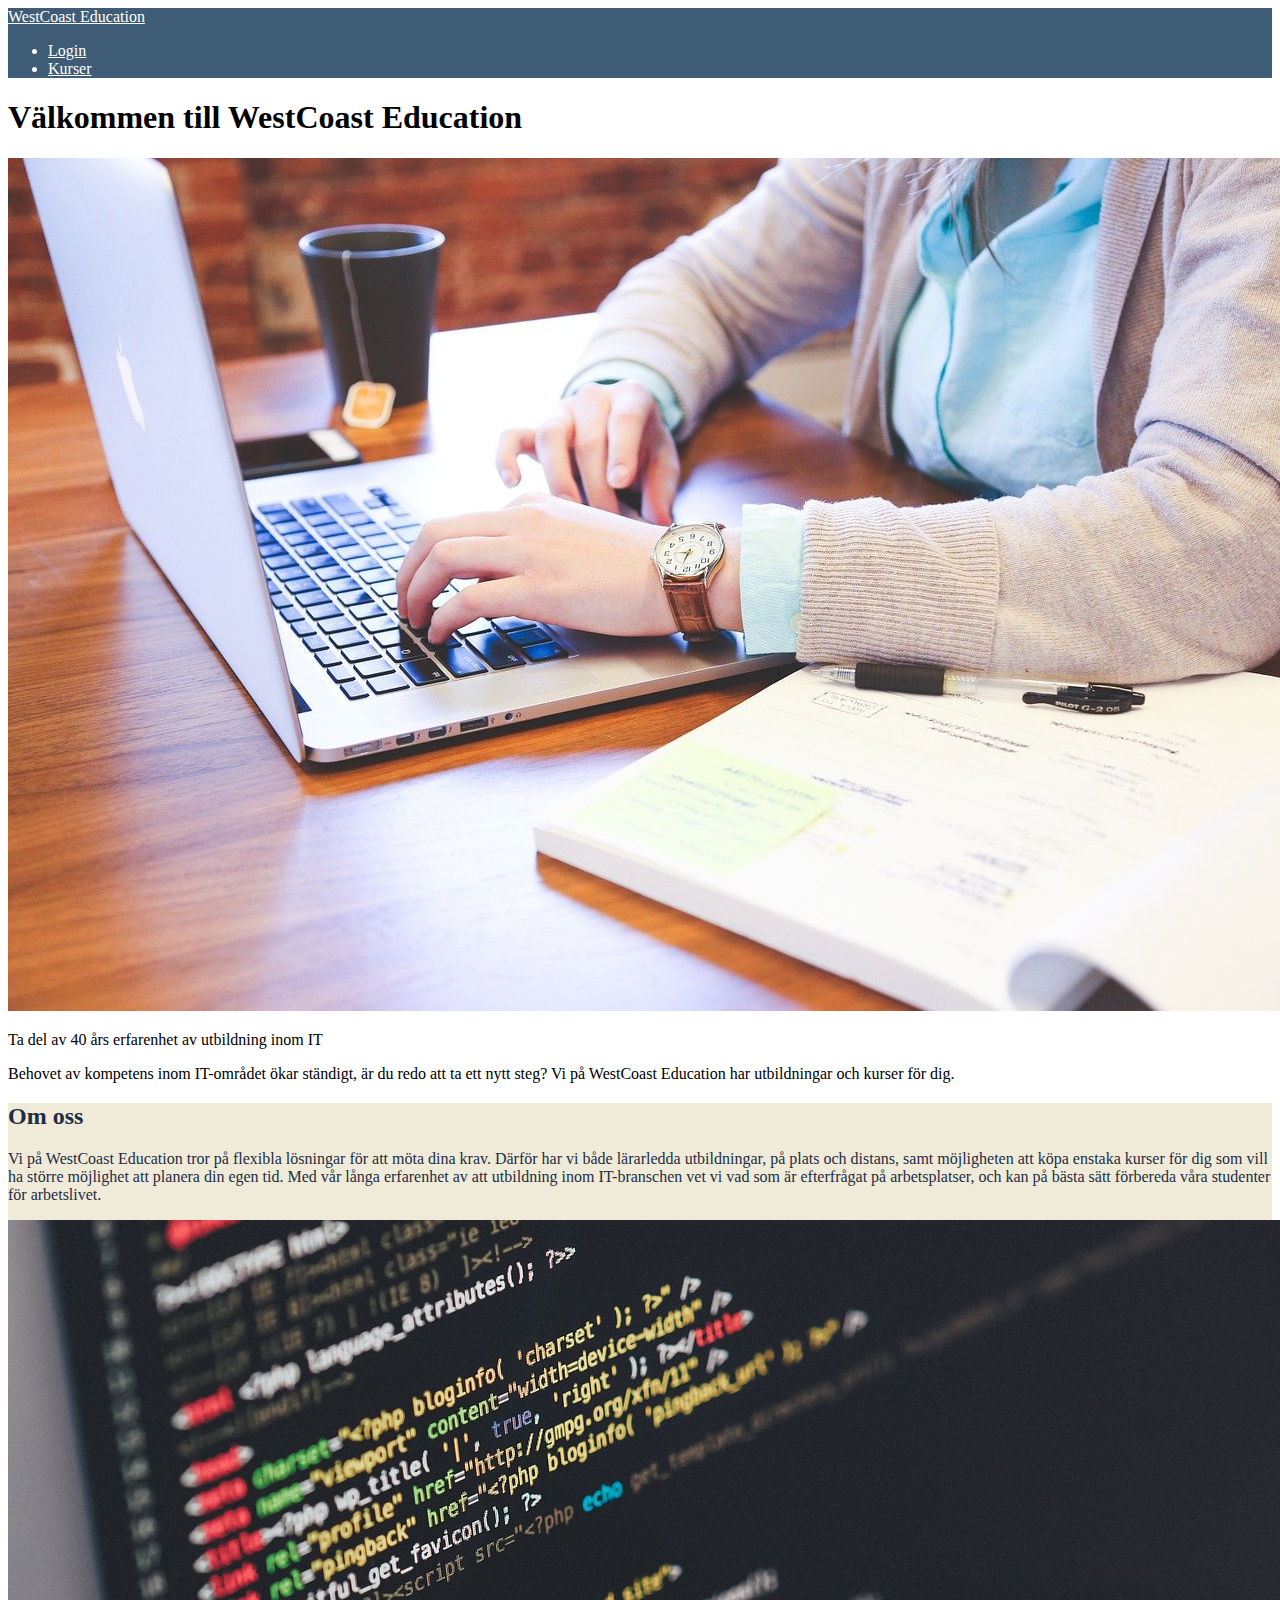
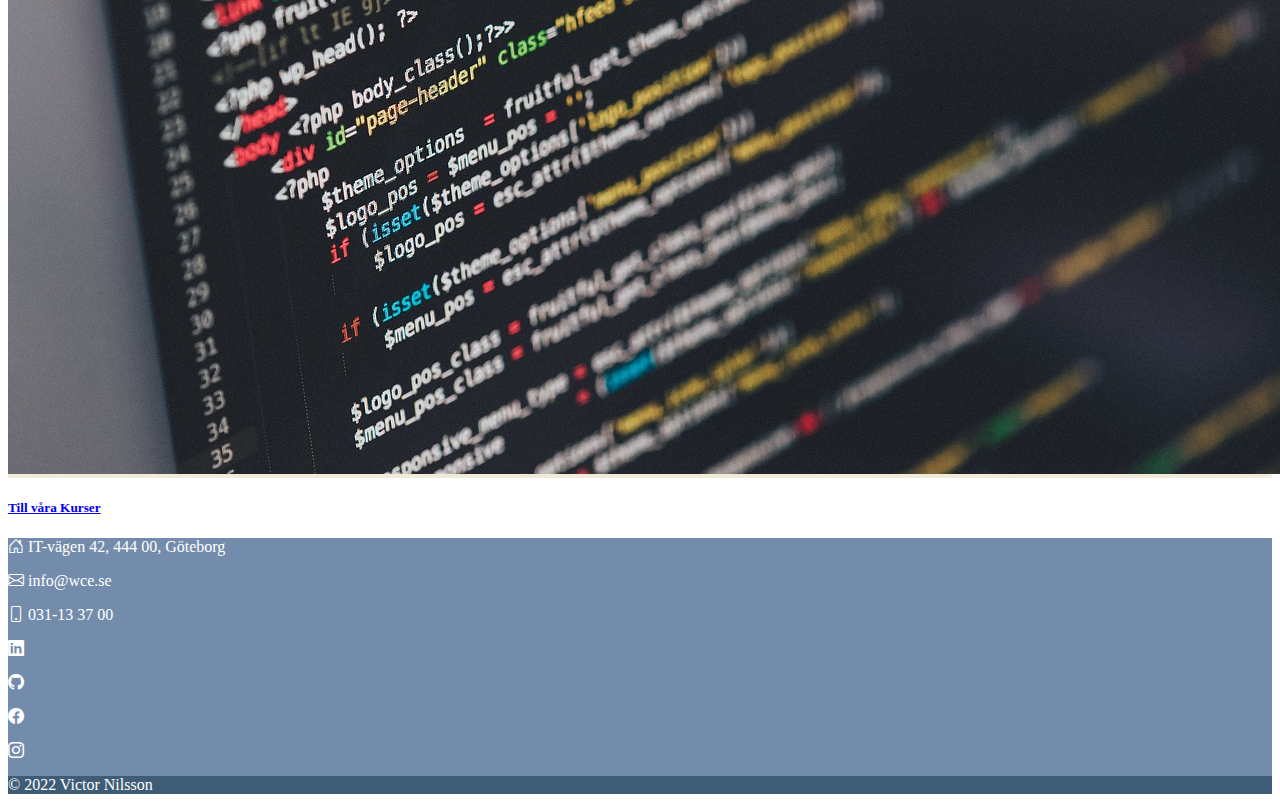
<file: index.html>
<!DOCTYPE html>
<html lang="en">
  <head>
    <meta charset="UTF-8" />
    <meta http-equiv="X-UA-Compatible" content="IE=edge" />
    <meta name="viewport" content="width=device-width, initial-scale=1.0" />
    <link
      href="https://cdn.jsdelivr.net/npm/bootstrap@5.1.3/dist/css/bootstrap.min.css"
      rel="stylesheet"
      integrity="sha384-1BmE4kWBq78iYhFldvKuhfTAU6auU8tT94WrHftjDbrCEXSU1oBoqyl2QvZ6jIW3"
      crossorigin="anonymous"
    />
     <link
      rel="stylesheet"
      href="https://cdn.jsdelivr.net/npm/bootstrap-icons@1.7.2/font/bootstrap-icons.css"
    />

    <link rel="stylesheet" href="CSS/style.css" />
    <title>WestCoast Education</title>
  </head>
  <body class="d-flex flex-column min-vh-100">
        <!-- Navbar -->
    <nav class="navbar navbar-expand-md cwhite py-4" id="mynav">
      <div class="container-lg">
        <a href="index.html" class="navbar-brand cwhite">WestCoast Education</a>

        <div class="justify-content-end align-center" id="main-nav">
          <ul class="navbar-nav">
            <li class="nav-item">
              <a href="#" class="nav-link cwhite">Login</a>
            </li>
            <li class="nav-item">
              <a href="courses.html" class="nav-link cwhite">Kurser</a>
            </li>
          </ul>
        </div>
      </div>
    </nav>
    
    <!-- INTRO -->
  <section>
    <div class="container text-center my-4">
      <h1 class="display-5">Välkommen till WestCoast Education</h1>
    </div>
    <div class="container-lg my-4">
      <div class="row justify-content-center align-items-center">
        <div class="col-lg-4 col-md-4 col-sm-6 col-6 text-center">
          <img class="img-fluid rounded" src="student.jpg" alt="Student vid dator">
        </div>
        <div class="col-lg-4 text-center">
          <p class="lead">Ta del av 40 års erfarenhet av utbildning inom IT</p>
          <p>Behovet av kompetens inom IT-området ökar ständigt, är du redo att ta ett nytt steg?
            Vi på WestCoast Education har utbildningar och kurser för dig.
          </p>
        </div>
      </div>
    </div>
  </section>
  <!-- END OF INTRO -->

  <!-- MAIN CONTENT -->

  <section id="aboutus" class="my-5">
    <div class="container-lg">
      <div class="row justify-content-center align-items-center">
        <h2 class="text-center display-6 mt-4">Om oss</h2>
        <div class="col-lg-9 col-md-8">
          <p>
            Vi på WestCoast Education tror på flexibla lösningar för att möta dina krav.
            Därför har vi både lärarledda utbildningar, på plats och distans, samt möjligheten att köpa enstaka kurser
            för dig som vill ha större möjlighet att planera din egen tid. Med vår långa erfarenhet av att utbildning inom IT-branschen 
            vet vi vad som är efterfrågat på arbetsplatser, och kan på bästa sätt förbereda våra studenter för arbetslivet.
          </p>
        </div>
        <div class="col-lg-3 col-md-4 col-sm-6 col-6 mb-5">
          <img src="code.jpg" alt="Kod" class="img-fluid rounded-circle">
        </div>
      </div>
    </div>
  </section>

  <section id="tocourses">
    <div class="container text-center mb-5">
      <h5>
        <a href="courses.html">Till våra Kurser</a>

      </h5>
    </div>
  </section>

  <!-- END OF MAIN CONTENT -->

  <!-- FOOTER -->
    <footer
      class="text-center text-lg-start text-white mt-auto" id="contact"
    >
      <!-- Grid container -->
      <div class="container p-3 pb-0">
        <!-- Section: Links -->
        <section class="">
          <!--Grid row-->
          <div class="row">
            <!-- Grid column --> 
            <div class="col-lg-8 my-2 justify-content-start align-items-center">
              <!-- <h6 class="mb-1 font-weight-bold">Kontakt:</h6> -->
              <p class="d-inline pe-2"><i class="bi bi-house-door"></i> IT-vägen 42, 444 00, Göteborg</p>
              <p class="d-inline px-2"><i class="bi bi-envelope"></i> info@wce.se</p>
              <p class="d-inline px-2"><i class="bi bi-phone"></i> 031-13 37 00 </p>
            </div>
            <div class="col-lg-4 justify-content-end">
              <p class="d-inline p-1">
                <a href="https://www.linkedin.com" target="_blank">
                  <i class="bi bi-linkedin"></i>
                 </a></p>

              <p class="d-inline p-1"> 
                <a href="https://github.com" target="_blank">
                  <i class="bi bi-github"></i>
                </a>
              </p> 
              <p class="d-inline p-1"> 
                <a href="https://github.com" target="_blank">
                  <i class="bi bi-facebook"></i>
                </a>
              </p> 
                  <p class="d-inline p-1"> 
                <a href="https://github.com" target="_blank">
                  <i class="bi bi-instagram"></i>
                </a>
              </p>
            </div>
            <!-- Grid column -->
            </div>
          </div>
          <!--Grid row-->
        </section>
        <!-- Section: Links -->
      </div>
      <!-- Grid container -->
      <script src="https://cdn.jsdelivr.net/npm/bootstrap@5.1.3/dist/js/bootstrap.bundle.min.js" integrity="sha384-ka7Sk0Gln4gmtz2MlQnikT1wXgYsOg+OMhuP+IlRH9sENBO0LRn5q+8nbTov4+1p" crossorigin="anonymous"></script>


      <!-- Copyright -->
      <div class="text-center p-3" id="mynav">
       &copy; 2022 Victor Nilsson
      </div>
      <!-- Copyright -->
    </footer>
    <!-- Footer -->
  </body>
</html>
</file>
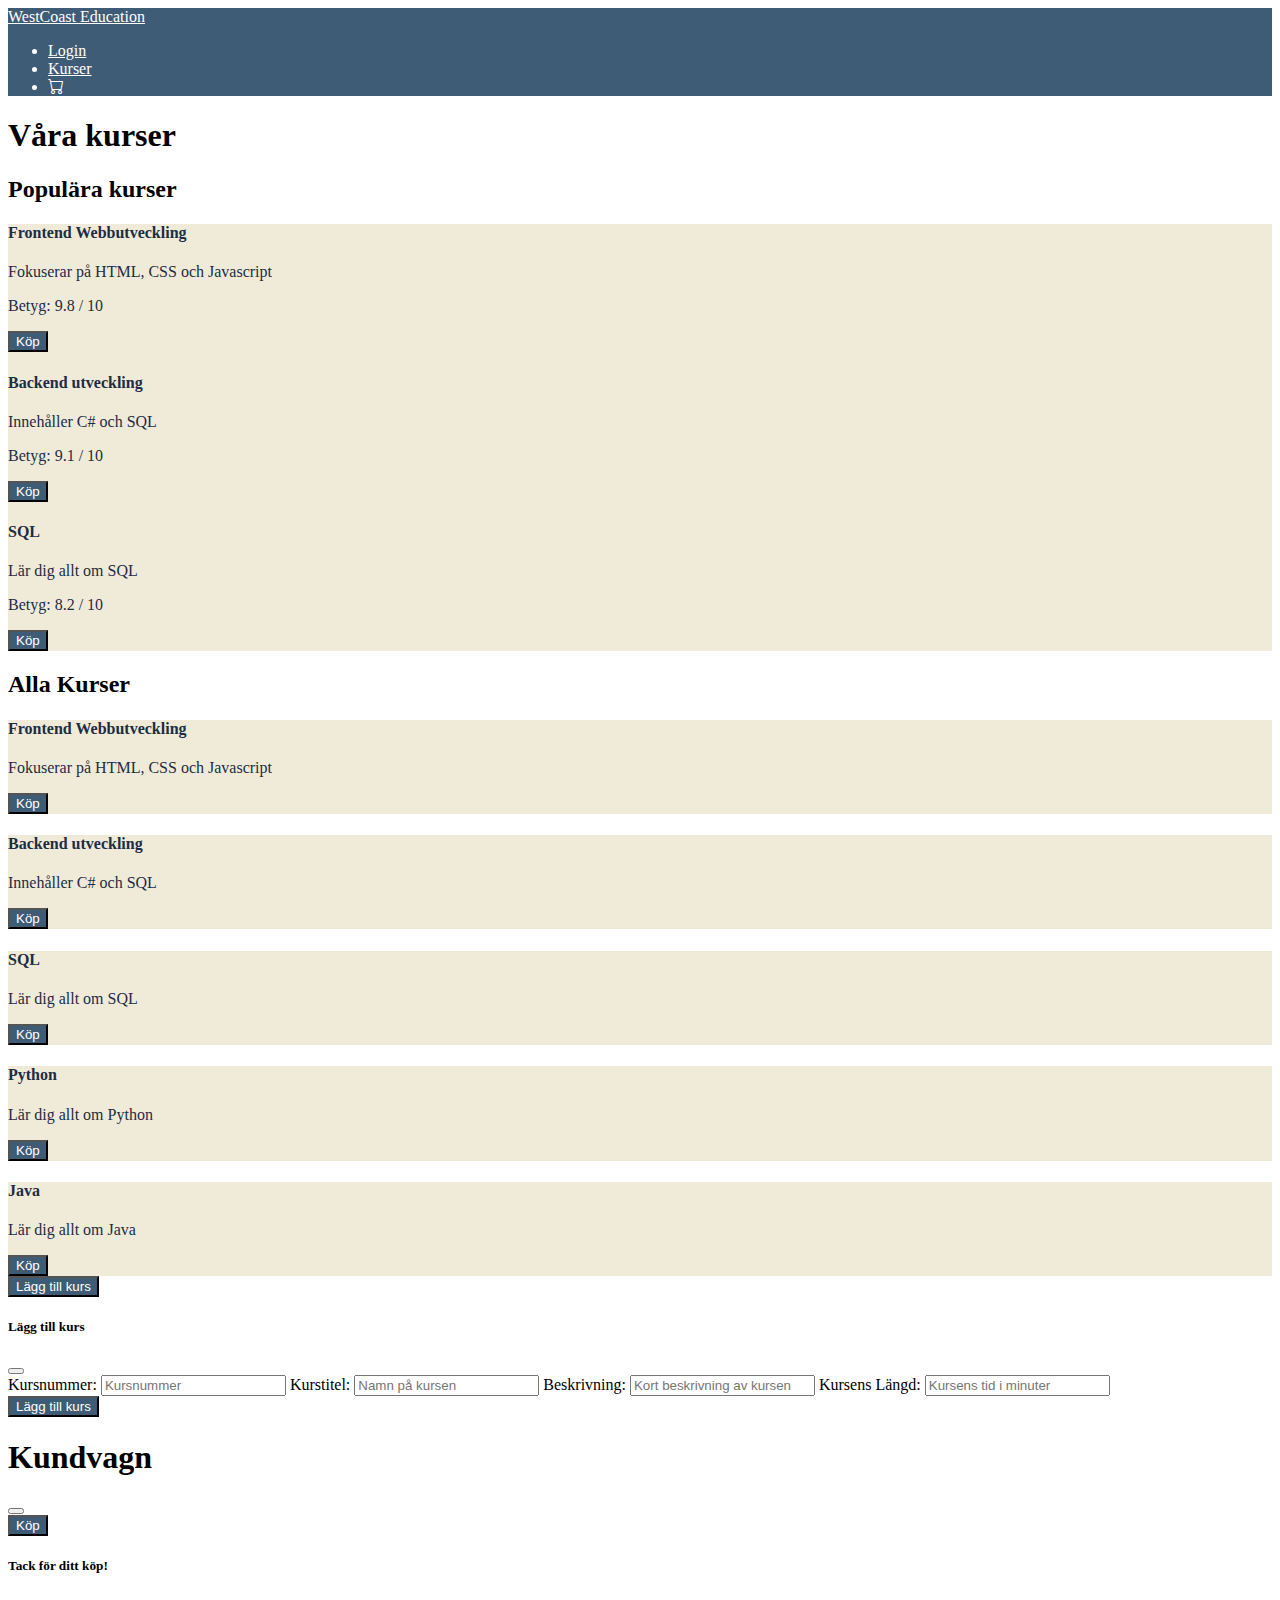
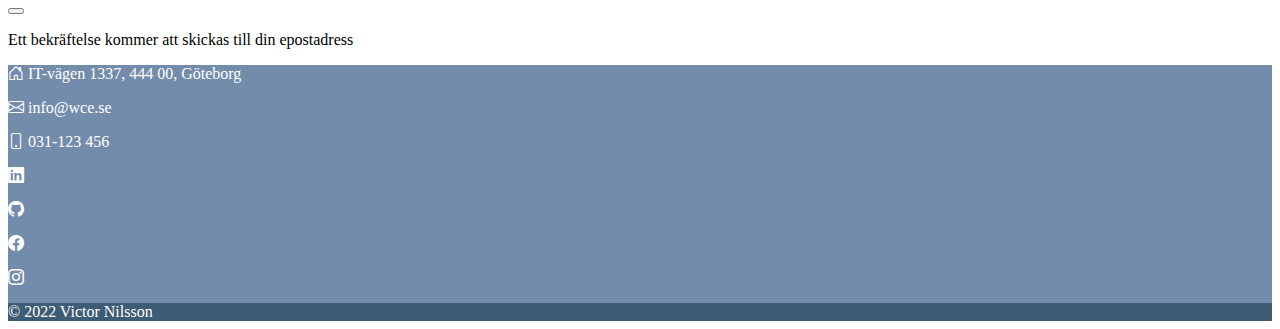
<file: courses.html>
<!DOCTYPE html>
<html lang="en">
  <head>
    <meta charset="UTF-8" />
    <meta http-equiv="X-UA-Compatible" content="IE=edge" />
    <meta name="viewport" content="width=device-width, initial-scale=1.0" />
    <link
      href="https://cdn.jsdelivr.net/npm/bootstrap@5.1.3/dist/css/bootstrap.min.css"
      rel="stylesheet"
      integrity="sha384-1BmE4kWBq78iYhFldvKuhfTAU6auU8tT94WrHftjDbrCEXSU1oBoqyl2QvZ6jIW3"
      crossorigin="anonymous"
    />
    <link
      rel="stylesheet"
      href="https://cdn.jsdelivr.net/npm/bootstrap-icons@1.7.2/font/bootstrap-icons.css"
    />
    <link rel="stylesheet" href="CSS/style.css" />
    <title>Våra kurser</title>
  </head>
  <body class="d-flex flex-column min-vh-100">
      <!-- Navbar -->
    <nav class="navbar navbar-expand-md cwhite py-4" id="mynav">
      <div class="container-lg">
        <a href="index.html" class="navbar-brand cwhite">WestCoast Education</a>

        <div class="justify-content-end align-center" id="main-nav">
          <ul class="navbar-nav">
            <li class="nav-item">
              <a href="#" class="nav-link cwhite">Login</a>
            </li>
            <li class="nav-item">
              <a href="courses.html" class="nav-link cwhite">Kurser</a>
            </li>
            <li>
              <a href="#" class="nav-link cwhite" data-bs-toggle="offcanvas" data-bs-target="#cart">
                <i class="bi bi-cart"></i>
              </a>
            </li>
          </ul>
        </div>
      </div>
    </nav>
    <!-- / Navbar -->

    <!-- Content -->
  

    <!-- Display the Courses on cards -->

    <section id="coursesSection" class="mt-2">
        <div class="container-lg my-5">
            <div class="text-center">
              <h1 class="display-3">Våra kurser</h1>
              <h2 class="display-6 mb-5">Populära kurser</h2>
            </div>

          <!-- Polular courses -->
          <div class="row align-items-center justify-content-center" id="popularCourses">
            </div>
          </div>
            
        <!-- End of popular courses -->
      
        <!-- All courses -->
      <div class="row align-items-center justify-content-center g-0">

        <h2 class="display-6 text-center my-5">Alla Kurser</h2>
        <div class="col-8 col-lg-8" id="courseTitle">
            </div>
          </div>
        </div>
      </div>

    </section>
    <!-- Add course modal -->
    <div class="container text-center my-5">
      <button class="btn" type="button" data-bs-toggle="modal" data-bs-target="#addCourseModal">Lägg till kurs</button>
    </div>

    <div class="modal fade" id="addCourseModal" tabindex="-1" aria-labelledby="modal2-title" aria-hidden="true">
      <div class="modal-dialog">
        <div class="modal-content">
          <div class="modal-header">
            <h5 class="modal-title" id="modal2-title">
              Lägg till kurs
            </h5>
            <button
              class="btn-close"
              type="button"
              data-bs-dismiss="modal"
              aria-label="Close"
            ></button>
          </div>
          <div class="modal-body">
            <form id="newCourseForm">

              <label for="modal-courseNumber" class="form-label"
              >Kursnummer:</label
              >
              <input
              type="number"
              class="form-control"
              id="modal-courseNumber"
              placeholder="Kursnummer"
              required
              >
              <label for="modal-courseTitle" class="form-label">Kurstitel:</label>
              <input type="text" class="form-control" id="modal-courseTitle" placeholder="Namn på kursen">
              <label for="modalDescription" class="form-label">Beskrivning:</label>
              <input type="text" class="form-control" id="modal-description" placeholder="Kort beskrivning av kursen">
              <label for="modal-lengthInMinutes" class="form-label">Kursens Längd:</label>
              <input type="number" class="form-control" id="modal-lengthInMinutes" placeholder="Kursens tid i minuter" required>
            </form>
          </div>
          <div class="modal-footer">
            <button class="btn" onclick="addCourse()">Lägg till kurs</button>
          </div>
        </div>
      </div>
    </div>
   

    <!-- End of add course Modal -->

    <!-- Offcanvas for cart -->
    <div class="offcanvas offcanvas-end" id="cart">
      <div class="offcanvas-header ">
        <h1 class="offcanvas-title">Kundvagn</h1>
        <button type="button" class="btn-close" data-bs-dismiss="offcanvas"></button>
      </div>
      <div class="offcanvas-body" id="showCart">
      </div>
      <button class="btn" type="button" onclick="checkout()"
              data-bs-toggle="modal"
              data-bs-target="#checkoutModal" >Köp</button>
    </div>
    <!-- End of offcanvas for cart -->

    <!-- Modal for checkout -->
    <div
      class="modal fade"
      id="checkoutModal"
      tabindex="-1"
      aria-labelledby="modal-title"
      aria-hidden="true"
    >
      <div class="modal-dialog">
        <div class="modal-content">
          <div class="modal-header">
            <h5 class="modal-title" id="modal-title">Tack för ditt köp!</h5>
            <button
              class="btn-close"
              type="button"
              data-bs-dismiss="modal"
              aria-label="Close"
            ></button>
          </div>
          <div class="modal-body">
            <p>
              Ett bekräftelse kommer att skickas till din epostadress
            </p>
          </div>
        </div>
      </div>
    </div>

    <!-- Footer -->
    <footer
      class="text-center text-lg-start text-white mt-auto" id="contact"
    >
      <!-- Grid container -->
      <div class="container p-3 pb-0 ">
        <!-- Section: Links -->
        <section class="">
          <!--Grid row-->
          <div class="row">
            <!-- Grid column --> 
            <div class="col-lg-8  my-2">
              <p class="my-1 d-inline pe-2"><i class="bi bi-house-door"></i> IT-vägen 1337, 444 00, Göteborg</p>
              <p class="my-1 d-inline px-2"><i class="bi bi-envelope"></i> info@wce.se</p>
              <p class="my-1 d-inline px-2"><i class="bi bi-phone"></i> 031-123 456 </p>
            </div>
            <div class="col-lg-4 justify-content-end align-center">
              <p class="d-inline p-1">
                <a href="https://www.linkedin.com" target="_blank">
                  <i class="bi bi-linkedin"></i>
                 </a></p>

              <p class="d-inline p-1"> 
                <a href="https://github.com" target="_blank">
                  <i class="bi bi-github"></i>
                </a>
              </p> 
              <p class="d-inline p-1"> 
                <a href="https://github.com" target="_blank">
                  <i class="bi bi-facebook"></i>
                </a>
              </p> 
                  <p class="d-inline p-1"> 
                <a href="https://github.com" target="_blank">
                  <i class="bi bi-instagram"></i>
                </a>
              </p>
            </div>
            <!-- Grid column -->
            </div>
          </div>
          <!--Grid row-->
        </section>
        <!-- Section: Links -->
      </div>
      <!-- Grid container -->

      <!-- Copyright -->
      <div class="text-center p-3" id="mynav">
       &copy; 2022 Victor Nilsson
      </div>
      <!-- Copyright -->
    </footer>
    <!-- Footer -->
    <script src="script.js"></script>
    <script src="https://cdn.jsdelivr.net/npm/bootstrap@5.1.3/dist/js/bootstrap.bundle.min.js" integrity="sha384-ka7Sk0Gln4gmtz2MlQnikT1wXgYsOg+OMhuP+IlRH9sENBO0LRn5q+8nbTov4+1p" crossorigin="anonymous"></script>

  </body>
</html>
</file>
<file: CSS/style.css>
body {
  min-height: 100vh;
}
.btn {
  background-color: #3e5c76;
  color: white;
}
#mynav {
  background-color: #3e5c76;
  color: white;
}
.cwhite {
  color: white;
}
a:hover {
  color: #f0ebd8;
}
.nav-item a:hover {
  color: #f0ebd8;
}
.h3color {
  color: #3e5c76;
}
#contact {
  background-color: #748cab;
  color: white;
}
p a {
  color: inherit;
}
#aboutus {
  background-color: #f0ebd8;
  color: #1d2d44;
}
#courses {
  background-color: #f0ebd8;
  color: #1d2d44;
  text-decoration: none;
}
#courseTitle div {
  background-color: #f0ebd8;
  color: #1d2d44;
}
#popularCourses {
  background-color: #f0ebd8;
  color: #1d2d44;
}
</file>
